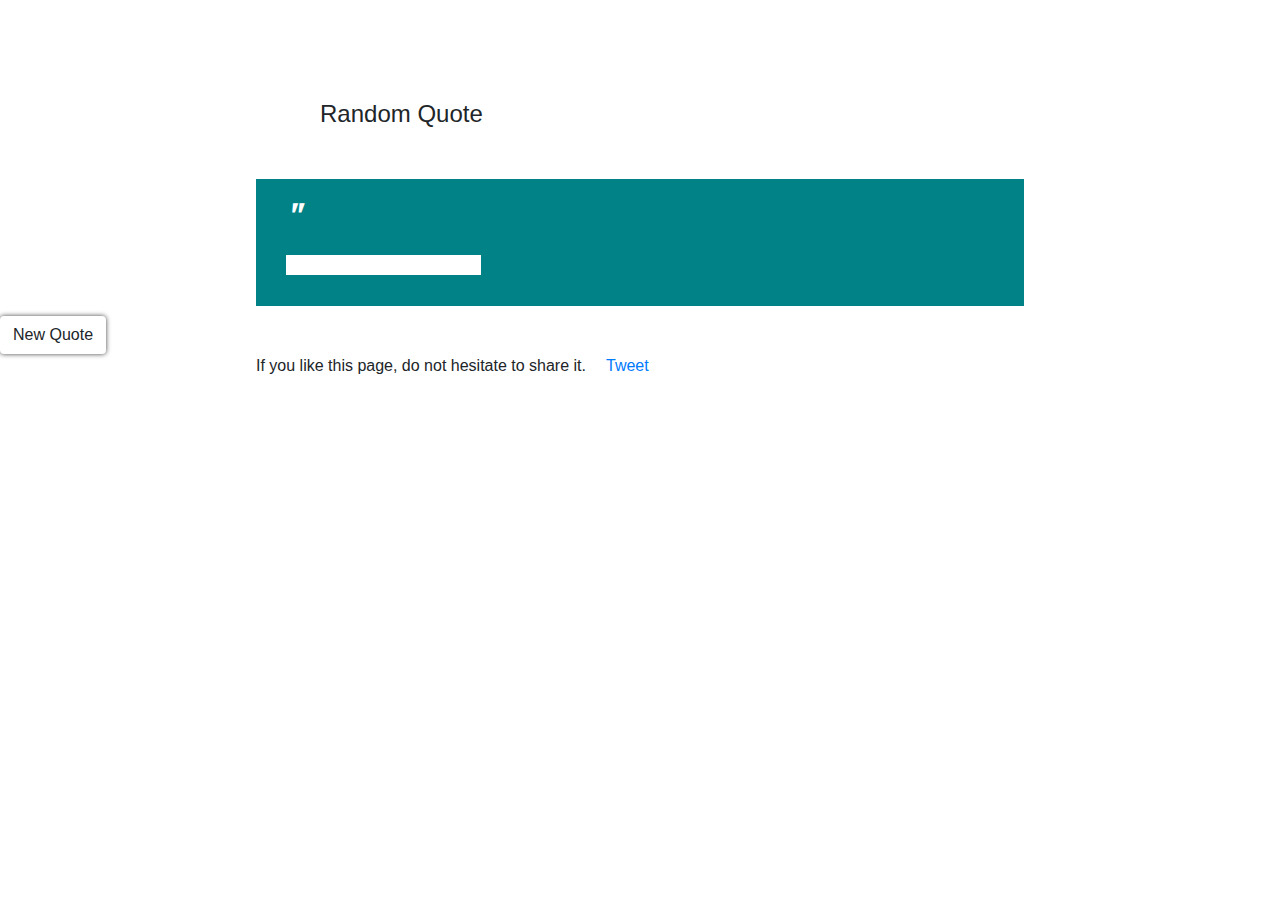
<file: RandomQuoteMachine/index.html>
<!DOCTYPE html>
<html>

<head>
<title> Random Quote </title>
  <link rel="stylesheet prefetch" href="https://cdnjs.cloudflare.com/ajax/libs/twitter-bootstrap/4.0.0-alpha.6/css/bootstrap.min.css">
  <link rel="stylesheet" href="randQuote.css">
  <script src="https://cdnjs.cloudflare.com/ajax/libs/jquery/3.2.1/jquery.min.js"></script>
  <script src="randQuote.js"></script>
</head>

<body>
  <div> 
    <h4>
      Random Quote
    </h4>
            
  <div id="quote-div" class="row">
     <div class="col-lg-8 push-lg-2">
       <p id="apostrophe"> "</p>
      <p id="quote"> </p>
      </div> 
      <div class="col-lg-10 push-lg-6 col-md-10 push-md-5">
       <p id="quote-author" class= "col-lg-4">
       </p>
      </div>


    </div>
    <div class="row"  >
      <div class=" col-lg-4 push-lg-8">
      <button class="btn" id="new">
        New Quote 
      </button>
       
      </div>
    </div>
    <div class="row" id="share">
      <p id="share-message"> 
        If you like this page, do not hesitate to share it.
      </p>
      <a href="https://twitter.com/share" class="twitter-share-button" data-url="http://https://codepen.io/blezzoh/pen/wqwYNa/" data-text="Get inspired with a new quote" data-size="large">Tweet</a> <script>!function(d,s,id){var js,fjs=d.getElementsByTagName(s)[0],p=/^http:/.test(d.location)?'http':'https';if(!d.getElementById(id)){js=d.createElement(s);js.id=id;js.src=p+'://platform.twitter.com/widgets.js';fjs.parentNode.insertBefore(js,fjs);}}(document, 'script', 'twitter-wjs');</script>
      <p>
  
    </p>
      
    </div>
</body>
</html>
</file>
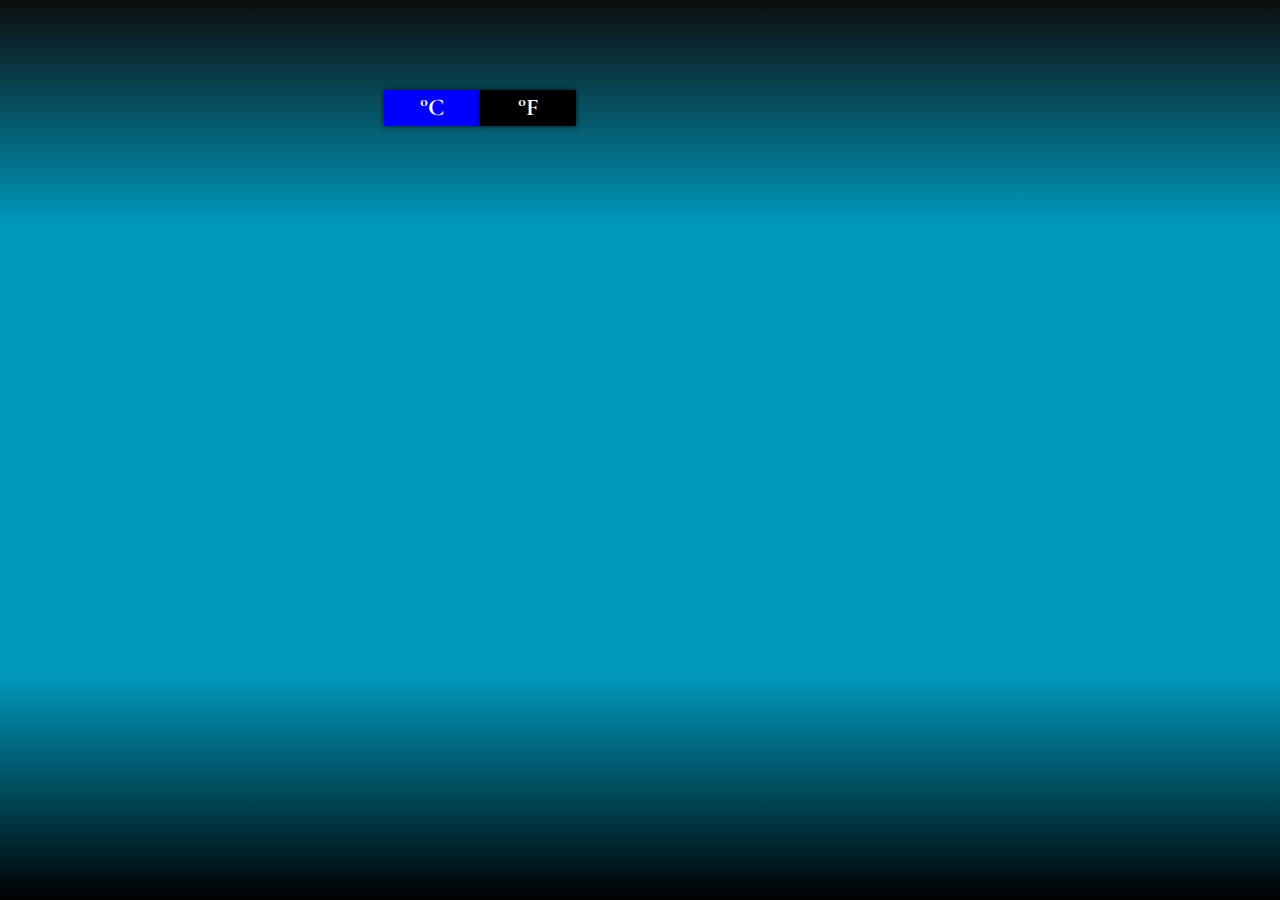
<file: weatherApp/index.html>
<!DOCTYPE html>
<html>
<head>
  <title>Local Weather</title>
  <link rel="stylesheet prefetch" href="https://cdnjs.cloudflare.com/ajax/libs/twitter-bootstrap/4.0.0-alpha.6/css/bootstrap.min.css">
  <link rel="stylesheet" href="weather.css">
  <script src="https://cdnjs.cloudflare.com/ajax/libs/jquery/3.2.1/jquery.min.js">
  </script>
  <script src="weather.js">
  </script>
</head>
<body>
  <div class="container-fluid wrapper">
    <div class="top row">
      <div class="col-lg-3 one">
        
      </div>
      <div class="col-lg-3 two">
       <div class = "row">
          <div class="col-lg-6 temp">
          </div>
          <div class=" col-lg-6 ">
            <div class="min">
              
            </div>
            <div class="max">
              
            </div>
          </div>
        </div>
        <div class="row">
          <div class="cls">
            °C
          </div>
          <div class="fhr">
            °F
          </div>
        </div>
      </div>
      <div class="col-lg-3 three">
        <div class="row descr">
        </div>
        <div class="row humidity">
        </div>
      </div>
      <div class="col-lg-3 four">
        <div class="row rise">
          <p>
              </p>
        </div>
        <div class="row set">
          <p>
              </p>
        </div>
      </div>
    </div>
    <div class="middle row">
    </div>
    <div class="bottom row">
      <div class="location">
      </div>
    </div>
  </div>
</body>
</html>

<html>
</file>
<file: RandomQuoteMachine/randQuote.css>
@import url('https://fonts.googleapis.com/css?family=Anton');
#quote, #quote-author{
  text-transform: uppercase;
}
h4{
  margin: 100px 0 50px 25%;
}
#quote-div{
   margin:  10px 20% 10px 20%;
  background: rgb(0, 130, 135);
  padding: 15px;
  color:white;
}
#quote-author{
  padding: 10px;
  background: white;
  color: rgb(0, 130, 135);
  font-size: 18px;
}
#apostrophe{ 
font-family: 'Anton', sans-serif;
  font-size: 30px;
  font-style: italic;
}
button{
  -webkit-box-shadow: 0px 0px 5px 0px rgba(0,0,0,0.75);
-moz-box-shadow: 0px 0px 5px 0px rgba(0,0,0,0.75);
box-shadow: 0px 0px 5px 0px rgba(0,0,0,0.75);
  background:white;
  border: solid 1px rgb(0, 130, 135);
  color:rgb(0, 130, 135);
}
#share{
  margin-left: 20%;
}
#tweet{
  padding : 10px;
  height: 45px;
}
.btn img{
  width:40px
}
#share-message{
  margin-right:20px;
}
</file>
<file: weatherApp/weather.css>
@import url('https://fonts.googleapis.com/css?family=Cormorant+Garamond:300');
.top{
background: rgba(13,13,13,1);
background: -moz-linear-gradient(top, rgba(13,13,13,1) 0%, rgba(150,146,136,0) 100%);
background: -webkit-gradient(left top, left bottom, color-stop(0%, rgba(13,13,13,1)), color-stop(100%, rgba(150,146,136,0)));
background: -webkit-linear-gradient(top, rgba(13,13,13,1) 0%, rgba(150,146,136,0) 100%);
background: -o-linear-gradient(top, rgba(13,13,13,1) 0%, rgba(150,146,136,0) 100%);
background: -ms-linear-gradient(top, rgba(13,13,13,1) 0%, rgba(150,146,136,0) 100%);
background: linear-gradient(to bottom, rgba(13,13,13,1) 0%, rgba(150,146,136,0) 100%);
filter: progid:DXImageTransform.Microsoft.gradient( startColorstr='#0d0d0d', endColorstr='#969288', GradientType=0 );
}
.bottom{
  background: rgba(255,255,255,0);
background: -moz-linear-gradient(top, rgba(255,255,255,0) 0%, rgba(0,0,0,1) 100%);
background: -webkit-gradient(left top, left bottom, color-stop(0%, rgba(255,255,255,0)), color-stop(100%, rgba(0,0,0,1)));
background: -webkit-linear-gradient(top, rgba(255,255,255,0) 0%, rgba(0,0,0,1) 100%);
background: -o-linear-gradient(top, rgba(255,255,255,0) 0%, rgba(0,0,0,1) 100%);
background: -ms-linear-gradient(top, rgba(255,255,255,0) 0%, rgba(0,0,0,1) 100%);
background: linear-gradient(to bottom, rgba(255,255,255,0) 0%, rgba(0,0,0,1) 100%);
filter: progid:DXImageTransform.Microsoft.gradient( startColorstr='#ffffff', endColorstr='#000000', GradientType=0 );
}
.wrapper{
 /*  background: url(https://static.pexels.com/photos/186980/pexels-photo-186980.jpeg); */
  background: #0099BC;
  background-size: cover;
  padding: 0;
}
.one, .two, .three{
/*   border-right: solid 4px white; */
  font-family: 'Cormorant Garamond', serif;
}
.top{
  color: white;
  font-weight: bold;
  padding: 30px 15px;
}

.min, .max{
  width: 100%;
  height:50%;
  font-size: 32px;
  padding: 15px;
}
.temp{
  font-size: 45px;
  display: inline-block;
  vertical-align: middle;
  line-height: normal;
  text-align: center;
  padding:15px 15px 15px 5px;
}
.rise p , .set p{
  text-align: center;
  padding: 15px;
  font-size: 32px;
}
.four{
  font-family: 'Cormorant Garamond', serif;
}
img{
  width: 50%;
  margin-left:25%;
}
.three{
  font-size: 32px;
  padding: 15px;
  text-align: center;
}
.cls , .fhr{
 width:30%;
 text-align:center;
 font-size:24px;
 -webkit-box-shadow: 0px 0px 5px 0px rgba(0,0,0,0.75);
-moz-box-shadow: 0px 0px 5px 0px rgba(0,0,0,0.75);
box-shadow: 0px 0px 5px 0px rgba(0,0,0,0.75);
}
.cls {
  margin-left:20%;
  margin-right:0%;
  background:blue;
}
.fhr {
  margin-left:0%;
  margin-right:20%;
  background: black;
}
.fhr:hover{
  cursor: pointer;
  -webkit-box-shadow: 1px 1px 5px 0px rgba(0,0,0,0.75);
-moz-box-shadow: 1px 1px 5px 0px rgba(0,0,0,0.75);
box-shadow: 1px 1px 5px 0px rgba(0,0,0,0.75);
}
.cls:hover{
  cursor: pointer;
 -webkit-box-shadow: -1px 1px 5px 0px rgba(0,0,0,0.75);
-moz-box-shadow: -1px 1px 5px 0px rgba(0,0,0,0.75);
box-shadow: -1px 1px 5px 0px rgba(0,0,0,0.75);
}
.location{
  width: 100%;
  text-align: center;
  font-size: 36px;
  padding: 40px 15px;
  color:white;
  font-family: 'Cormorant Garamond', serif;
  font-weight: bold;
}
</file>
